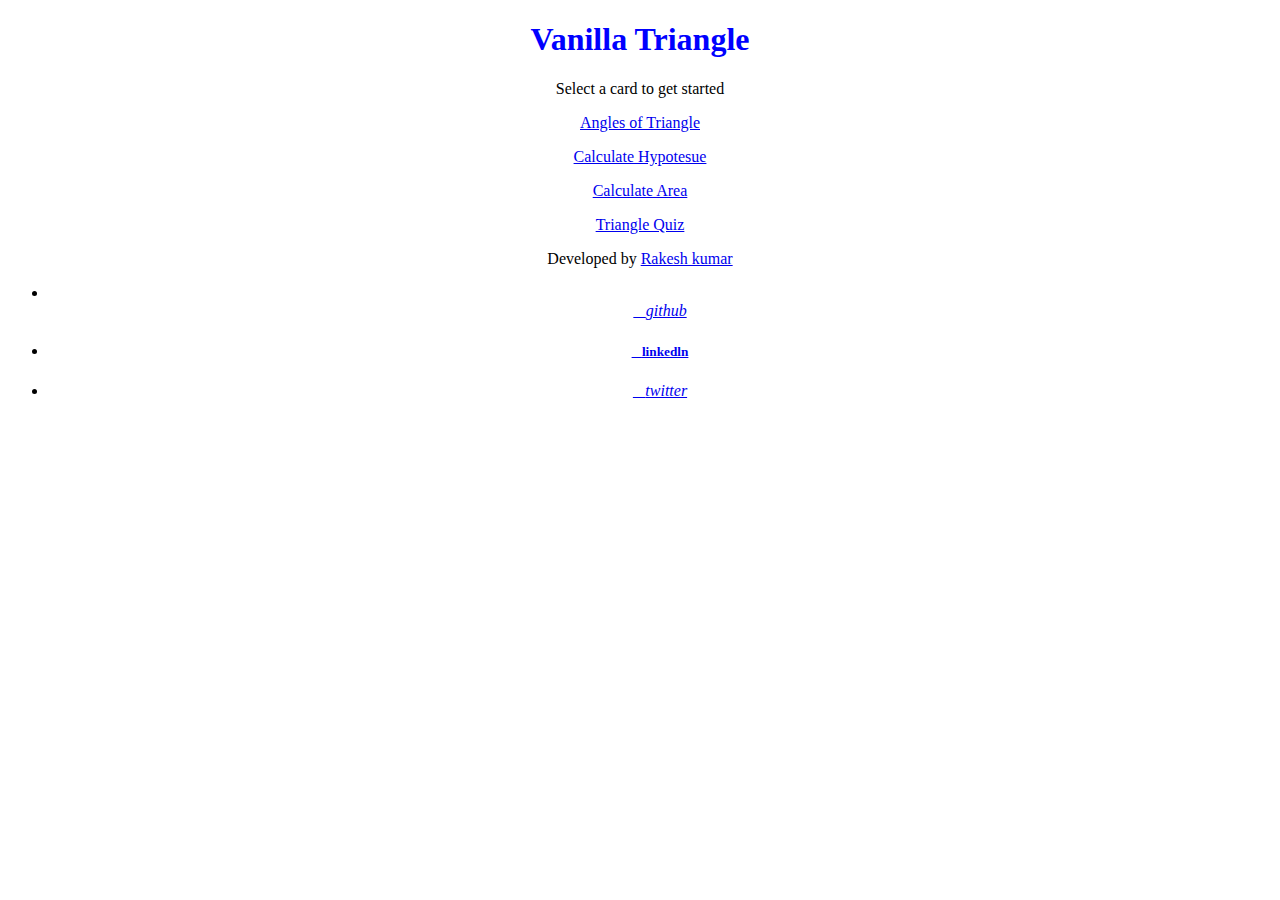
<file: index.html>
<!DOCTYPE html>
<html lang="en">
<head>
    <meta charset="UTF-8">
    <meta http-equiv="X-UA-Compatible" content="IE=edge">
    <meta name="viewport" content="width=device-width, initial-scale=1.0">
    <title>Is it a Triangle ? Vanilla Triangle</title>
    <link rel="stylesheet" href="./istriangle.css">
    <link rel="stylesheet" href="./css/all.css">
</head>
<body>
    <div class="container">
        <h1>Vanilla  Triangle </h1>
        <p>Select a card to get started</p>

        <div class="card-container">
            <div class="col1">
                <a href="istriangle.html">
                <div class="card">
                    <p>
                        Angles of Triangle 
                    </p>
                </div>
            </a>
            <a href="istriangle.html">
                <div class="card">
                    <p>
                        Calculate Hypotesue
                    </p>
                </div>
            </a>
            </div>
            <div class="col2">
                <a href="#">
                    <div class="card">
                        <p>Calculate Area</p>
                    </div>
                </a>
                <a href="#">
                    <div class="card">
                        <p>Triangle Quiz</p>
                    </div>
                </a>
            </div>
        </div>
        <div class="footer">
            <p>
                Developed by
                <a href=
                "https://rakeshkumarportfolio.netlify.app/" target="_blank" rel="noreferrer">Rakesh kumar</a>
            </p>
            <ul class="social-links list-non-bullet">
                <li class="list-item-inline">
                    <a target="_blank" class="link" href="https://github.com/Rakesh-code65" rel="noreferrer">
                    </li>
                    <i class="fa-brands fa-github">github</i>
                    </a>
                
                </li>
                <li class="list-item-inline">
                    <a target="_blank" class="link" href="https://www.linkedin.com/in/rakesh-kumar-11a74a19b/" rel="noreferrer">
                 <h5><i class="fa-brands fa-linkedin"></i>linkedln</h5>       
                    </a>
                </li>
                <li class="list-item-inline">
                <a target="_blank" class="link"
                href="https://twitter.com/Rkabhi7" rel="noreferrer">
                <i class="fa-brands fa-twitter">twitter</i>
            </a>
                </li>
            </ul>
        </div>
    </div>
    
    <!-- <div class="body">
        <label for="angle 1">Angle 1</label>
    <input type="number" class="angle-input"/>

    <label for="angle 2">Angle 2 </label>
    <input type="number" class="angle-input"/>

    <label for="angle 3">Angle 3</label>
    <input type="number" class="angle-input"/>

    <button id="is-triangle-btn">Is Triangle ?</button>

    <div class="output"></div>

     
     
    </div> -->
   
    <script src="./istriangle.js"></script>
</body>
</html>
</file>
<file: istriangle.css>
body{
    text-align: center;
    align-items: center;
}
h1{
    color: blue;
}
.body{
    position: relative;
    top: 50px;
    right: 50px;
    bottom: 50px;
    left: 50px;
    color: brown;
    border: 5px;
    padding: auto;
    margin: 2px solid red;
}
.side-corner{
    /* top: 400px;
    right: 50px;
    bottom: 50px;
    left: 50px; */
}
</file>
